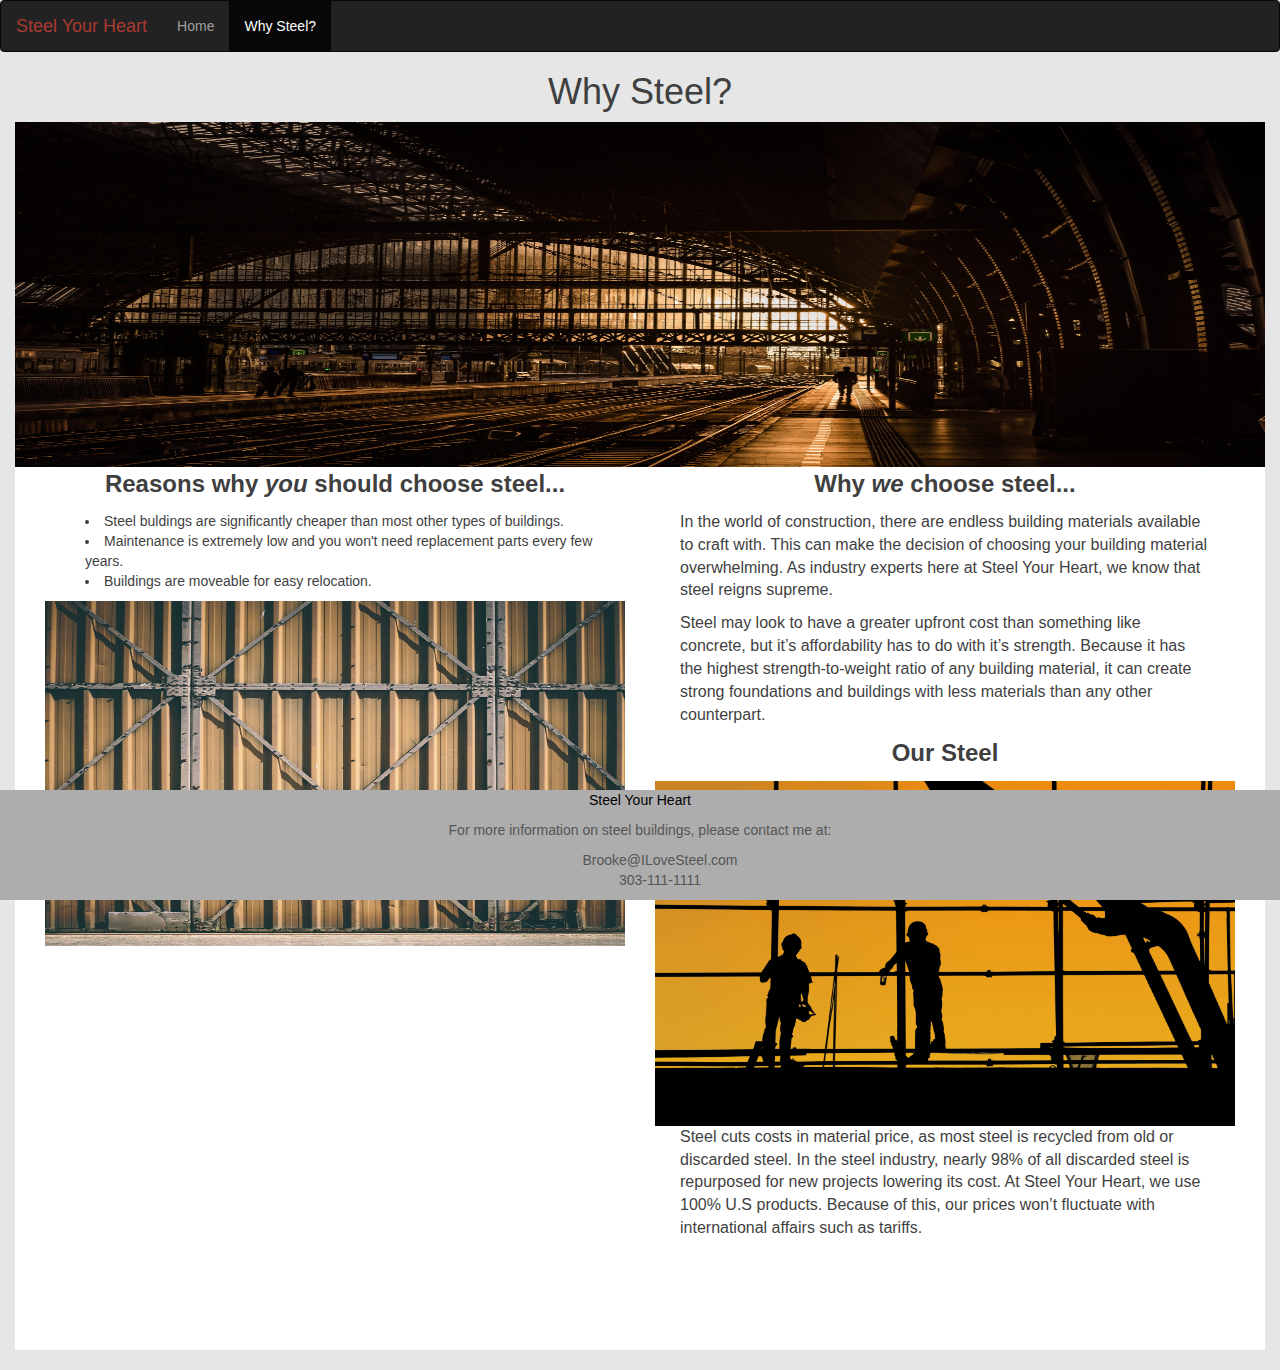
<file: whySteel.html>
<!doctype html>
<html lang="en">
  <head>
    <!-- Required meta tags -->
    <meta charset="utf-8">
    <meta name="viewport" content="width=device-width, initial-scale=1, shrink-to-fit=no">
    <link rel="stylesheet" href="https://maxcdn.bootstrapcdn.com/bootstrap/3.4.1/css/bootstrap.min.css">
    <link rel="stylesheet" href="website.css">
    <!-- jQuery library -->
    <script src="https://ajax.googleapis.com/ajax/libs/jquery/3.5.1/jquery.min.js"></script>
    
    <!-- Latest compiled JavaScript -->
    <script src="https://maxcdn.bootstrapcdn.com/bootstrap/3.4.1/js/bootstrap.min.js"></script>
    <title>Steel Buildings</title>
  </head>
  <body>
    <nav class="navbar navbar-inverse">
        <div class="container-fluid">
          <div class="navbar-header">
            <a class="navbar-brand heart" href="index.html" style="color:rgb(172, 57, 49);">Steel Your Heart</a>
          </div>
          <ul class="nav navbar-nav">
            <li><a href="index.html">Home</a></li>
            <li class="active"><a href="#">Why Steel?</a></li>
          </ul>
        </div>
      </nav>
      <h1 class="text-center">Why Steel?</h1>
      <div class="container-fluid">
        <img src="images/whysteel.jpg" alt="Steel Garage" class="img-responsive2">
          <div class="container-fluid col-sm-12 col-md-12 col-lg-12 col-xl-12" style="background-color: white;">
            <div class="col-md-6">
            <p class="text-title text-center">Reasons why <em>you</em> should choose steel...</p>
            <ol style="list-style: inside;">
                <li>Steel buldings are significantly cheaper than most other types of buildings.</li>
                <li>Maintenance is extremely low and you won't need replacement parts every few years.</li>
                <li>Buildings are moveable for easy relocation.</li>
            </ol>
            <img src="images/steel.jpg" alt="Steel" class="img-responsive2">
            </div>
            <div class="col-sm-6 col-md-6 col-lg-6" style="margin-bottom: 100px;">
                <p class="text-title text-center">Why <em>we</em> choose steel...</p>
            <p class="body-text pull-left"> 
                In the world of construction, there are endless building materials available to craft with.
                This can make the decision of choosing your building material overwhelming. As industry experts here at
                Steel Your Heart, we know that steel reigns supreme.
                </p>
                <div style="white-space: pre;"></div>
                <p class="body-text">
                Steel may look to have a greater upfront cost than something like concrete, but it’s
                 affordability has to do with it’s strength. Because it has the highest strength-to-weight ratio of any building material, 
                 it can create strong foundations and buildings with less materials than any other counterpart.
                </p>
                <p class="text-title text-center">Our Steel</p>
                <img src="images/construction.jpg" alt="construction" class="img-responsive2 pull-left">
                  <div style="white-space: pre;"></div>
                  <p class="body-text">
                Steel cuts costs in material price, as most steel is recycled from old or discarded steel. In the steel industry, 
                nearly 98% of all discarded steel is repurposed for new projects lowering its cost.
                At Steel Your Heart, we use 100% U.S products. Because of this, our prices won’t fluctuate with international
                 affairs such as tariffs.
            </p>
                 <div style="white-space: pre;"></div>
          </div>
          </div>
      </div>
      <br>
      <div class="container-footer">
        <footer class="footer">
              <span style="color: rgb(85, 85, 85);"> <p class="heart" style="color:black;">Steel Your Heart</p>
              <p>
                 For more information on steel buildings, please contact me at:
              </p>
              <ul style="list-style: none; color: rgb(85, 85, 85;">
                  <li>Brooke@ILoveSteel.com</li>
                  <li>303-111-1111</li>
              </ul>
          </span>
      </footer>
      </div>
</body>
</html>
</file>
<file: website.css>
body{
    background-color: rgb(230, 230, 230);
    color: rgb(63, 63, 63);
}
.container{
    display: flex;
    justify-content: center;
    flex-direction: inherit;
    flex-wrap: wrap;
}
.container>div{
  width: 400px;
  margin: 8px;
  height: auto;
  color:black;
  flex: 1 1 95px;
}
  .img-responsive1 {
    width: 100%;
    height: 245px;
}
.img-responsive2 {
    width: 100%;
    height: 345px;
}
.img-responsive3 {
  width: 40%;
  height: 125px;
  padding-left: 25px;
  padding-right: 20px;
}
.btn{
    height: auto;
    width: 180px;
    background-color: rgb(50, 138, 0);
    font-size: 22px;
    color: rgb(255, 255, 255);
    margin-top: 50px;
    margin-bottom: 30px;
  }
  .footer {
    position: fixed;
    bottom: 0;
    width: 100%;
    background-color: rgb(173, 173, 173);
    color: white;
    text-align: center;
 }
  .text-title{
      font-size: 24px;
      font-weight: bold;
  }
.body-text{
    font-size: medium;
    padding-left: 25px;
    padding-right: 25px;
}
.heart
{cursor: url(https://cur.cursors-4u.net/symbols/sym-1/sym49.cur), auto !important;}
</file>
